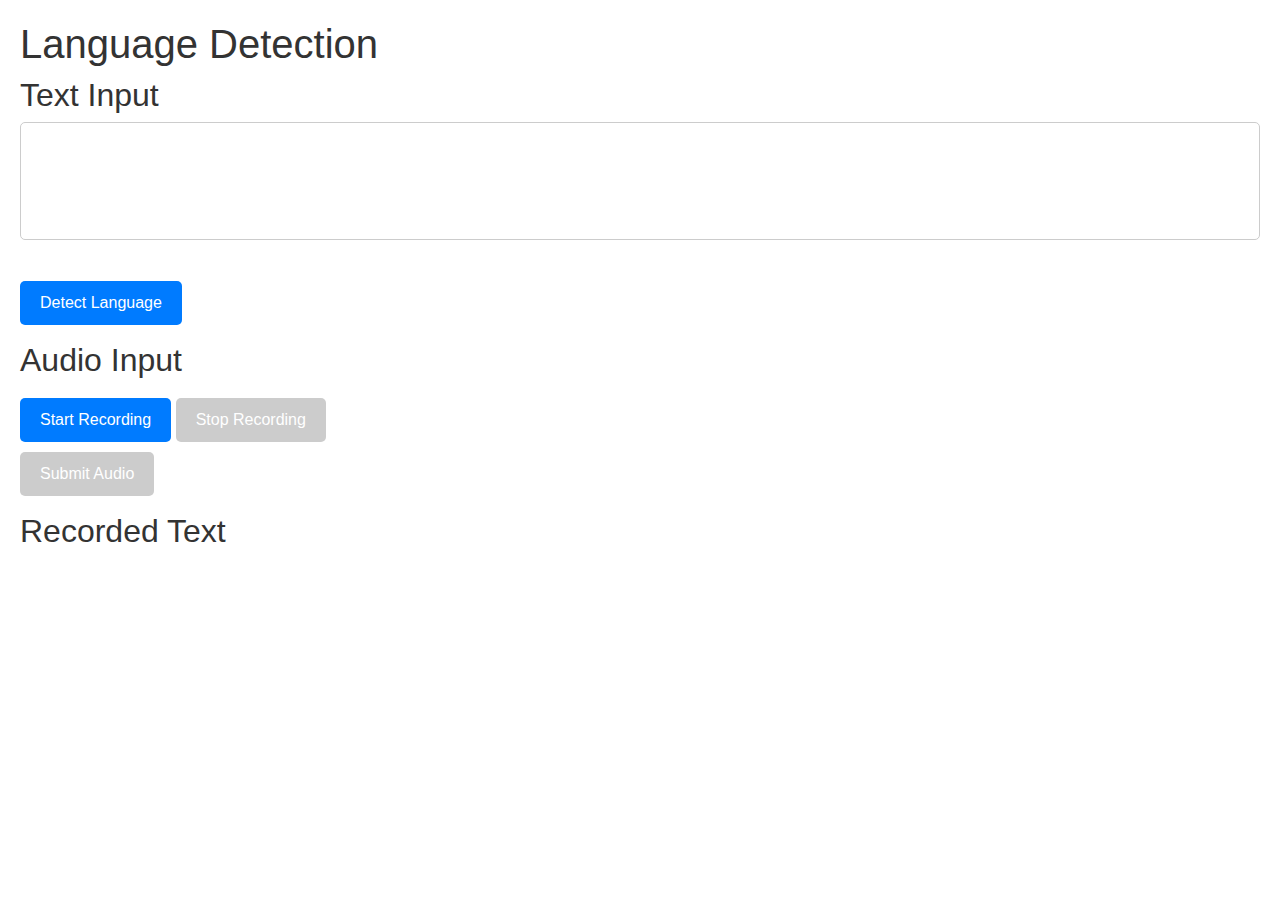
<file: templates/index.html>
<!DOCTYPE html>
<html lang="en">
<head>
    <meta charset="UTF-8">
    <meta name="viewport" content="width=device-width, initial-scale=1.0">
    <title>Language Detection</title>
    <link rel="stylesheet" href="https://maxcdn.bootstrapcdn.com/bootstrap/4.5.2/css/bootstrap.min.css">
    <link rel="stylesheet" href="../static/styles.css">
</head>
<body>
    <h1>Language Detection</h1>

    <!-- Text input section -->
    <h2>Text Input</h2>
    <textarea id="text" rows="4" cols="50"></textarea><br><br>
    <button onclick="detectLanguageFromText()">Detect Language</button>
    <p id="result-text"></p>

    <!-- Audio input section -->
    <h2>Audio Input</h2>
    <div id="recording-controls">
        <button id="start-recording" onclick="startRecording()">Start Recording</button>
        <button id="stop-recording" onclick="stopRecording()" disabled>Stop Recording</button>
    </div>
    <audio id="audio" controls style="display: none;"></audio>
    <button id="submit-audio" onclick="submitAudio()" disabled>Submit Audio</button>
    <p id="result-audio"></p>

    <!-- Display recorded text -->
    <h2>Recorded Text</h2>
    <p id="recorded-text"></p>

    <div id="loading" style="display: none;">
        <h4>Loading...</h4>
        <div class="spinner-border text-primary" role="status">
            <span class="sr-only">Loading...</span>
        </div>
    </div>

    <script>
        let recorder;
        let audioChunks = [];
        let recordedText = '';

        async function startRecording() {
            const stream = await navigator.mediaDevices.getUserMedia({ audio: true });
            recorder = new MediaRecorder(stream);
            recorder.ondataavailable = event => {
                audioChunks.push(event.data);
            };
            recorder.start();
            document.getElementById('start-recording').disabled = true;
            document.getElementById('stop-recording').disabled = false;
        }

        function stopRecording() {
            recorder.stop();
            document.getElementById('start-recording').disabled = false;
            document.getElementById('stop-recording').disabled = true;
            document.getElementById('submit-audio').disabled = false;
        }

        async function submitAudio() {
            const audioBlob = new Blob(audioChunks, { type: 'audio/wav' });
            const formData = new FormData();
            formData.append('audio', audioBlob, 'audio.wav'); // Key 'audio' is used here

            document.getElementById('loading').style.display = 'block';

            const response = await fetch('/detect_language', {
                method: 'POST',
                body: formData
            });
            const data = await response.json();

            document.getElementById('loading').style.display = 'none';
            document.getElementById('result-audio').innerText = "The language is in " + data.language;

            // Display recorded text
            document.getElementById('recorded-text').innerText = "Recorded Text: " + recordedText;
        }

        function detectLanguageFromText() {
            var text = document.getElementById('text').value;
            fetch('/detect_language', {
                method: 'POST',
                body: new URLSearchParams({ text: text }),
                headers: {
                    'Content-Type': 'application/x-www-form-urlencoded'
                }
            })
            .then(response => response.json())
            .then(data => {
                document.getElementById('result-text').innerText = "The language is in " + data.language;
            });
        }

        // Record spoken text
        window.SpeechRecognition = window.webkitSpeechRecognition || window.SpeechRecognition;
        const recognition = new window.SpeechRecognition();
        recognition.interimResults = true;

        recognition.addEventListener('result', e => {
            const transcript = Array.from(e.results)
                .map(result => result[0])
                .map(result => result.transcript)
                .join('');

            if (e.results[0].isFinal) {
                recordedText += transcript + ' ';
            }

            document.getElementById('recorded-text').innerText = "Recorded Text: " + recordedText;
        });

        recognition.addEventListener('end', () => {
            if (!recorder.state === 'recording') {
                document.getElementById('submit-audio').disabled = false;
            }
        });

        recognition.addEventListener('error', () => {
            document.getElementById('recorded-text').innerText = "Error occurred while recording text.";
        });

        document.getElementById('start-recording').addEventListener('click', () => {
            recordedText = '';
            recognition.start();
        });

        document.getElementById('stop-recording').addEventListener('click', () => {
            recognition.stop();
        });
    </script>
</body>
</html>
</file>
<file: static/styles.css>
/* styles.css */

/* Overall body styling */
body {
    font-family: Arial, sans-serif;
    margin: 20px;
}

/* Headings styling */
h1, h2 {
    color: #333;
}

/* Textarea styling */
textarea {
    width: 100%;
    padding: 10px;
    border: 1px solid #ccc;
    border-radius: 5px;
    resize: none;
}

/* Button styling */
button {
    padding: 10px 20px;
    margin-top: 10px;
    border: none;
    border-radius: 5px;
    background-color: #007bff;
    color: #fff;
    cursor: pointer;
}

button:disabled {
    background-color: #ccc;
    cursor: not-allowed;
}

/* Loading spinner styling */
.spinner-border {
    display: inline-block;
    width: 2rem;
    height: 2rem;
    vertical-align: text-bottom;
}

/* Result text styling */
#result-text, #result-audio {
    margin-top: 10px;
    font-weight: bold;
}

/* Recorded text styling */
#recorded-text {
    margin-top: 20px;
}
</file>
